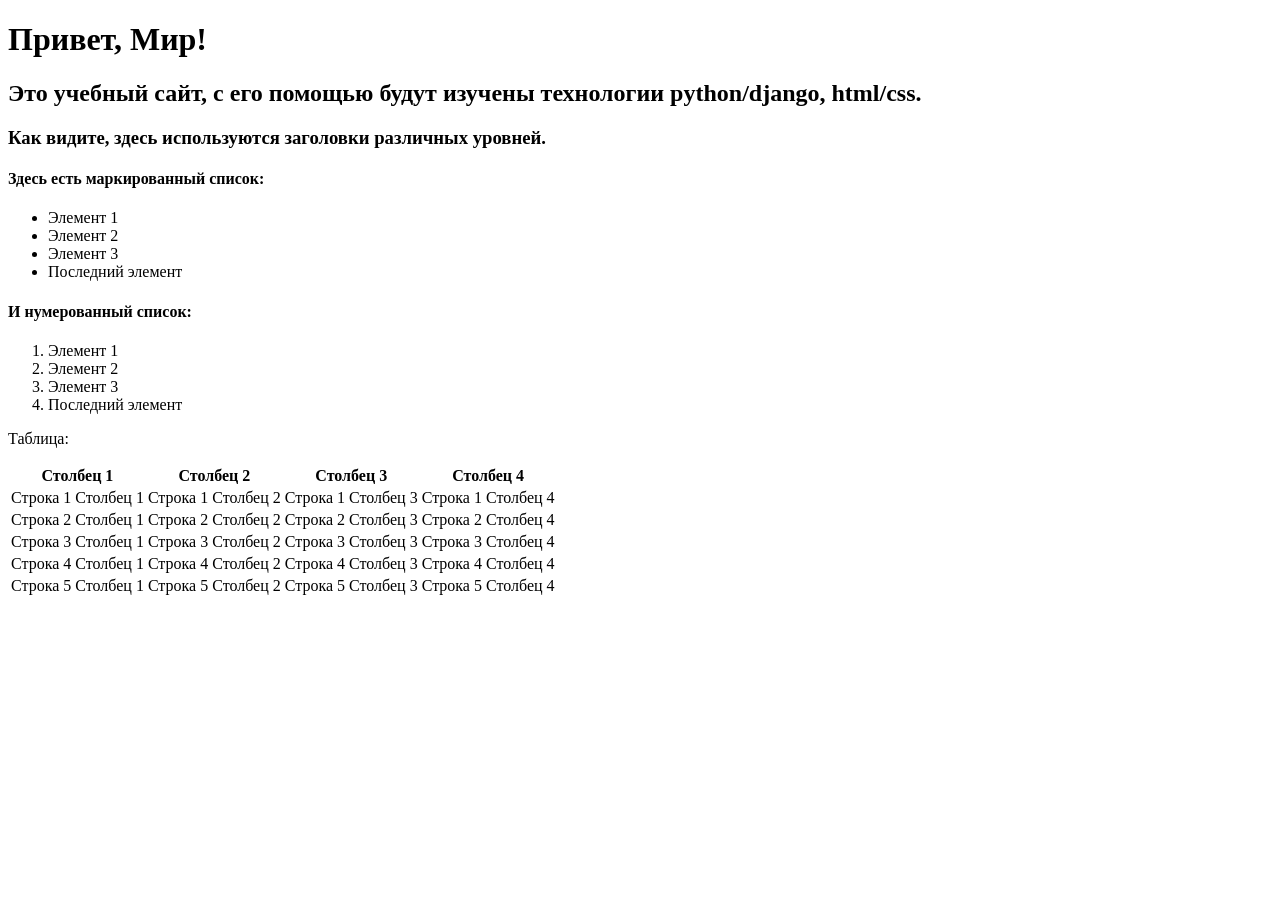
<file: lab2/helloworld/flatpages/templates/index.html>
<!DOCTYPE html>
<html>
<head>
<title>Привет, Мир!</title>
</head>

<body>

<h1>Привет, Мир!</h1>

<h2>
Это учебный сайт, с его помощью будут изучены технологии
python/django, html/css.
</h2>

<h3>
Как видите, здесь используются заголовки различных уровней.
</h3>

<h4>Здесь есть маркированный список:</h4>

<ul>
<li>Элемент 1</li>
<li>Элемент 2</li>
<li>Элемент 3</li>
<li>Последний элемент</li>
</ul>

<h4>И нумерованный список:</h4>

<ol>
<li>Элемент 1</li>
<li>Элемент 2</li>
<li>Элемент 3</li>
<li>Последний элемент</li>
</ol>
<p>Таблица:</p>

<table>

<thead>
<tr>
<th>Столбец 1</th>
<th>Столбец 2</th>
<th>Столбец 3</th>
<th>Столбец 4</th>
</tr>
</thead>

<tr>
<td>Строка 1 Столбец 1</td>
<td>Строка 1 Столбец 2</td>
<td>Строка 1 Столбец 3</td>
<td>Строка 1 Столбец 4</td>
</tr>

<tr>
<td>Строка 2 Столбец 1</td>
<td>Строка 2 Столбец 2</td>
<td>Строка 2 Столбец 3</td>
<td>Строка 2 Столбец 4</td>
</tr>

<tr>
<td>Строка 3 Столбец 1</td>
<td>Строка 3 Столбец 2</td>
<td>Строка 3 Столбец 3</td>
<td>Строка 3 Столбец 4</td>
</tr>

<tr>
<td>Строка 4 Столбец 1</td>
<td>Строка 4 Столбец 2</td>
<td>Строка 4 Столбец 3</td>
<td>Строка 4 Столбец 4</td>
</tr>

<tr>
<td>Строка 5 Столбец 1</td>
<td>Строка 5 Столбец 2</td>
<td>Строка 5 Столбец 3</td>
<td>Строка 5 Столбец 4</td>
</tr>

</table>
</body>
</html>
</file>
